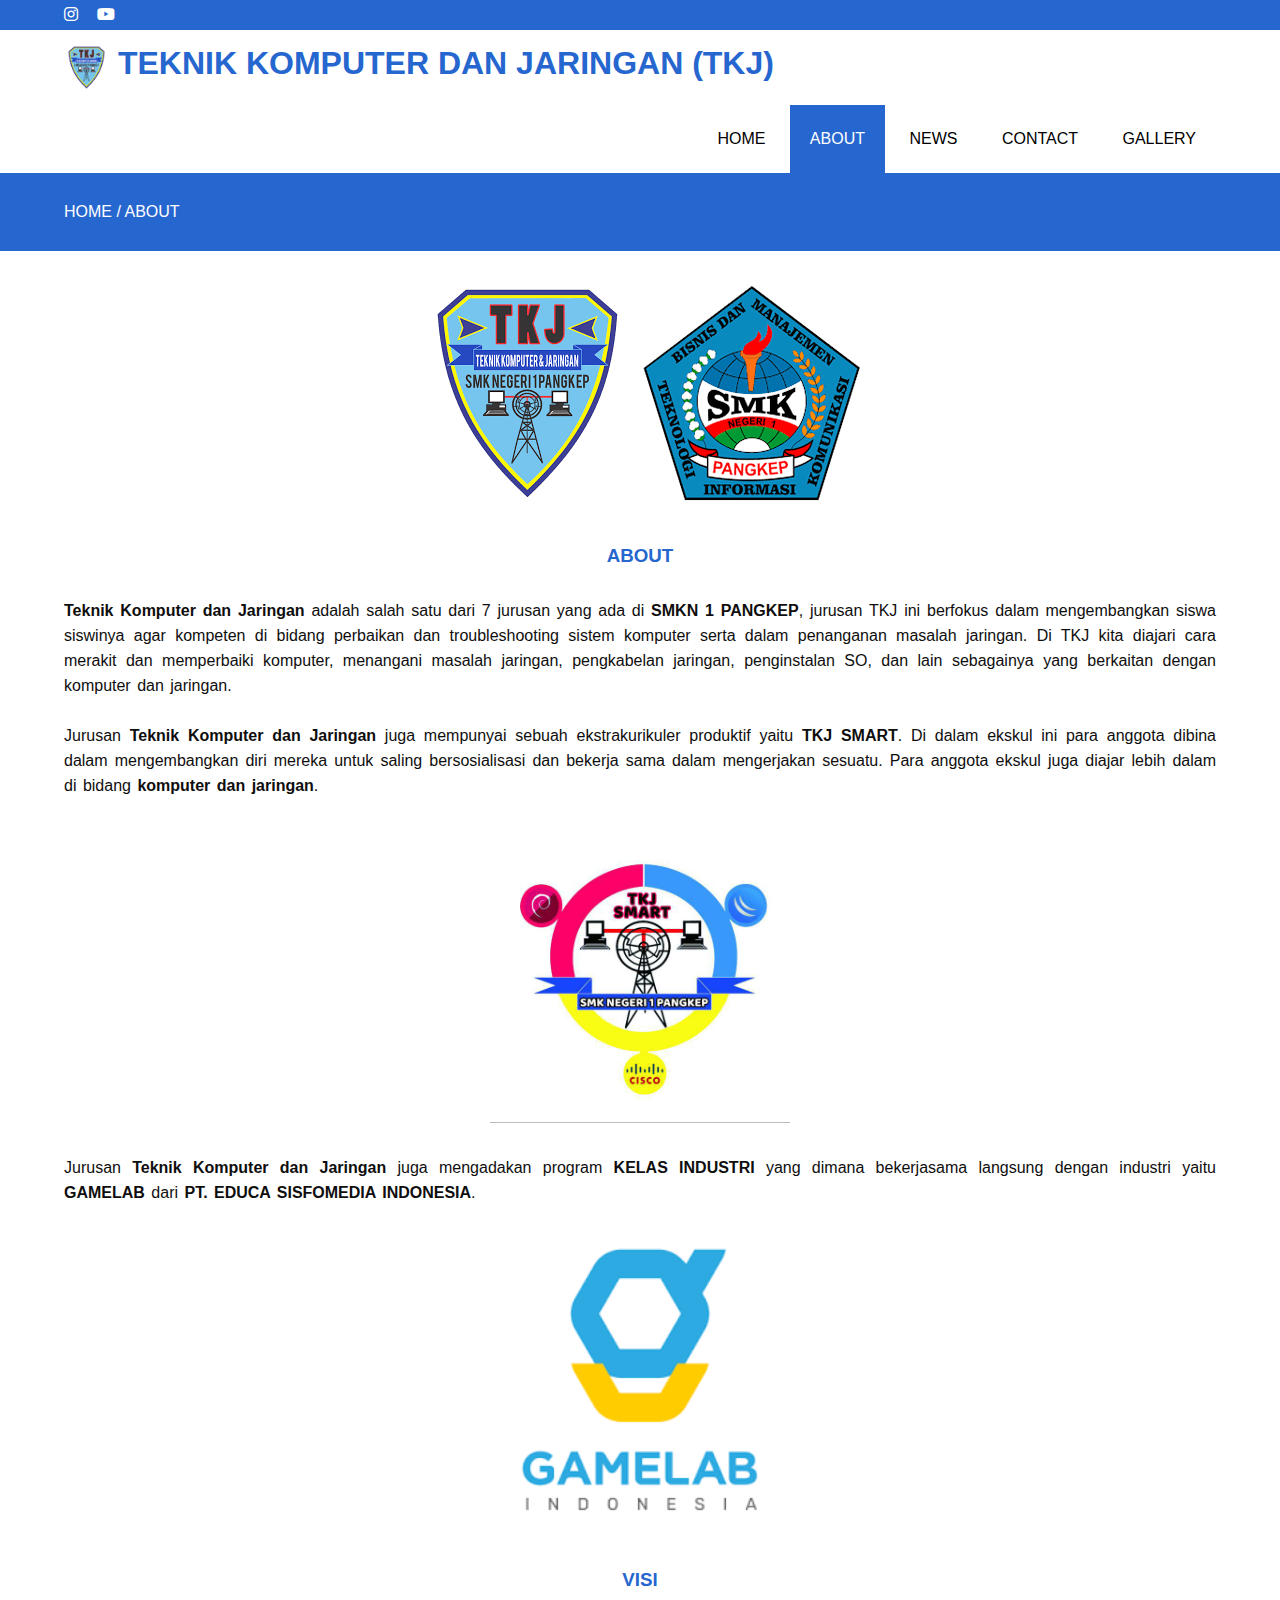
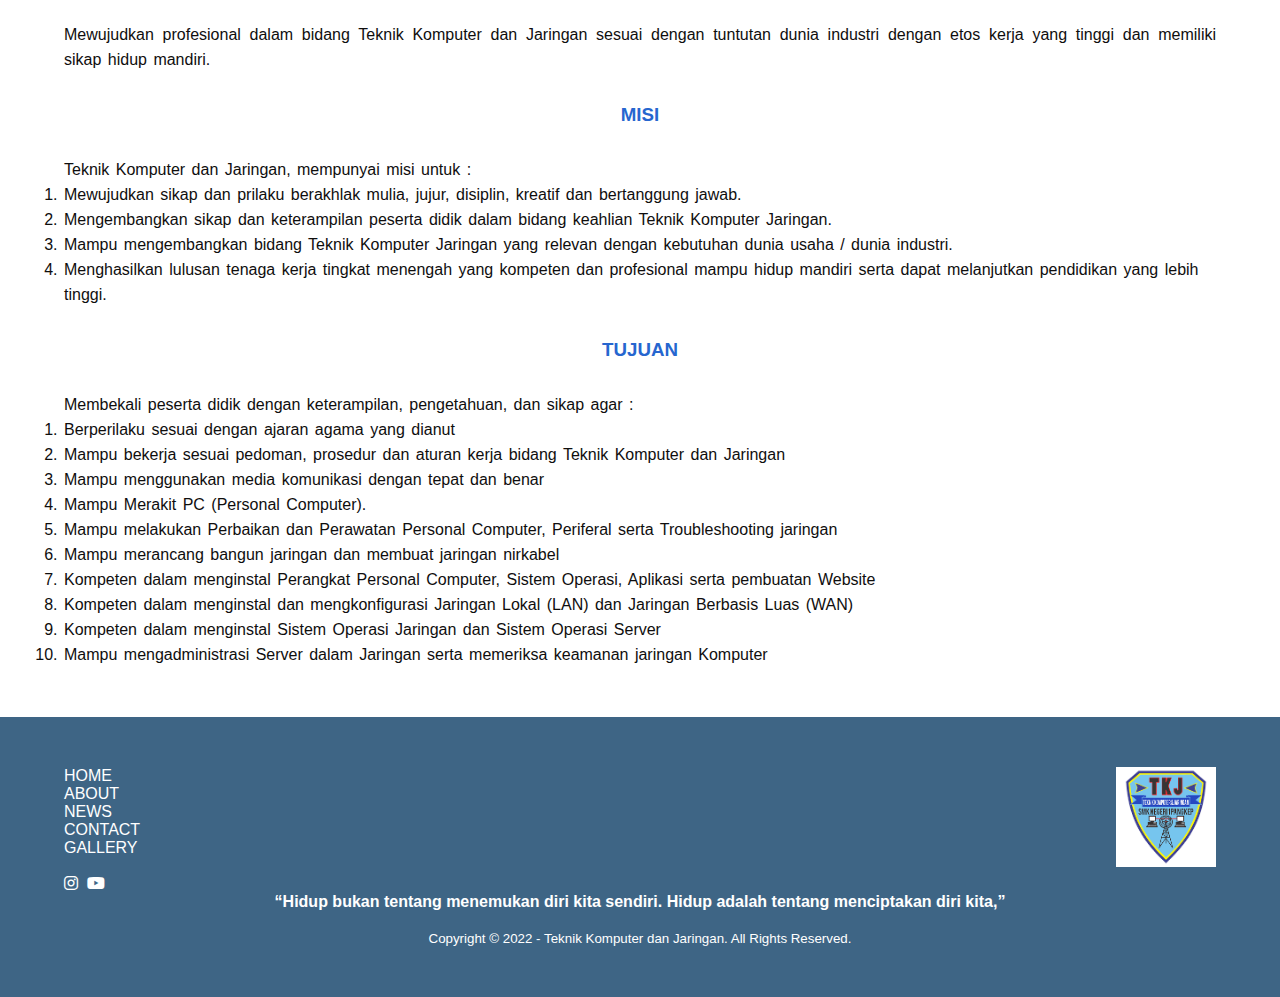
<file: about.html>
<!DOCTYPE html>
<html lang="en">
<head>
    <meta charset="UTF-8">
    <meta http-equiv="X-UA-Compatible" content="IE=edge">
    <meta name="viewport" content="width=device-width, initial-scale=1.0">
    <title>TKJ SMKN 1 PANGKEP</title>
    <link rel="stylesheet" href="style.css">
    <link rel="stylesheet" href="https://cdnjs.cloudflare.com/ajax/libs/font-awesome/6.0.0-beta3/css/all.min.css">
    <script src="https://code.jquery.com/jquery-3.6.0.min.js" integrity="sha256-/xUj+3OJU5yExlq6GSYGSHk7tPXikynS7ogEvDej/m4=" crossorigin="anonymous"></script>
    <style type="text/css">
        .left    { text-align: left;}
        .right   { text-align: right;}
        .center  { text-align: center;}
        .justify { text-align: justify;}
    </style>
</head>
<body>
    <!--loader-->
    <div class="bg-loader">
        <div class="loader"></div>
    </div>

    <!--header-->
    <div class="medsos">
        <div class="container">
            <ul>
                <li><a href="https://www.instagram.com/tkj_smkn1pangkep/"><i class="fab fa-instagram"></i></a></li>
                <li><a href="https://www.youtube.com/channel/UCXN7NGcvweqABl7LKiQ1yIQ"><i class="fab fa-youtube"></i></a></li>
            </ul>
        </div>
    </div>
    <header>
        <div class="container">
            <h1><a href="index.html"> <img src="images/images.png" align="left" width="45px" height="45px">&nbsp;TEKNIK KOMPUTER DAN JARINGAN (TKJ)</a></h1>
            <ul>
                <li><a href="index.html">HOME</a></li>
                <li class="active"><a href="about.html">ABOUT</a></li>
                <li><a href="news.html">NEWS</a></li>
                <li><a href="contact.html">CONTACT</a></li>
                <li><a href="gallery.html">GALLERY</a></li>
            </ul>
        </div>
    </header>
   
    <!--label-->
    <section class="label">
        <div class="container">
            <a href="index.html">HOME / </a><a href="about.html">ABOUT</a> 
        </div>
    </section>

    <!--about-->
    <section class="about">
        <div class="container">
            <center>
                <a href="index.html"><img src="images/images.png"></a><a href="https://smkn1pangkep.web.id/"><img src="images/download (3).png"></a>
            </center>
            <a href="about.htm\"><h3>ABOUT</h3></a>
            <p class="justify"><strong>Teknik Komputer dan Jaringan</strong> adalah salah satu dari 7 jurusan yang ada di <strong>SMKN 1 PANGKEP</strong>, jurusan TKJ ini berfokus dalam mengembangkan siswa siswinya agar kompeten di bidang perbaikan dan troubleshooting sistem komputer serta dalam penanganan masalah jaringan. Di TKJ kita diajari cara merakit dan memperbaiki komputer, menangani masalah jaringan, pengkabelan jaringan, penginstalan SO, dan lain sebagainya yang berkaitan dengan komputer dan jaringan.</p>
            <br>
            <p class="justify">Jurusan <strong>Teknik Komputer dan Jaringan</strong> juga mempunyai sebuah ekstrakurikuler produktif yaitu <strong>TKJ SMART</strong>. Di dalam ekskul ini para anggota dibina dalam mengembangkan diri mereka untuk saling bersosialisasi dan bekerja sama dalam mengerjakan sesuatu. Para anggota ekskul juga diajar lebih dalam di bidang <strong>komputer dan jaringan</strong>.</p>
            <br>
            <center>
                <img src="images/TKJ SMART.jpeg" width="300px" height="300px"></a>
            </center>
            <br>
            <p class="justify">Jurusan <strong>Teknik Komputer dan Jaringan</strong> juga mengadakan program <strong>KELAS INDUSTRI</strong> yang dimana bekerjasama langsung dengan industri yaitu <a href="https://www.gamelab.id/"><strong>GAMELAB</strong></a> dari <strong>PT. EDUCA SISFOMEDIA INDONESIA</strong>.</p>
            <br>
            <center>
                <a href="https://www.gamelab.id/"><img src="images/download.png" width="300px" height="300px"></a>
            </center>
            <h3>VISI</h3>
            <p class="justify">Mewujudkan profesional dalam bidang Teknik Komputer dan Jaringan sesuai dengan tuntutan dunia industri dengan etos kerja yang tinggi dan memiliki sikap hidup mandiri.</p>
            <h3>MISI</h3>
            <p>Teknik Komputer dan Jaringan, mempunyai misi untuk :</p>
            <ol>
                <li>Mewujudkan sikap dan prilaku berakhlak mulia, jujur, disiplin, kreatif dan bertanggung jawab.</li>
                <li>Mengembangkan sikap dan keterampilan peserta didik dalam bidang keahlian Teknik Komputer Jaringan.</li>
                <li>Mampu mengembangkan bidang Teknik Komputer Jaringan yang relevan dengan kebutuhan dunia usaha / dunia industri.</li>
                <li>Menghasilkan lulusan tenaga kerja tingkat menengah yang kompeten dan profesional mampu hidup mandiri serta dapat melanjutkan pendidikan yang lebih tinggi.</li>
            </ol>
            <h3>TUJUAN</h3>
            <p>Membekali peserta didik dengan keterampilan, pengetahuan, dan sikap agar :</p>
            <ol>
                <li>Berperilaku sesuai dengan ajaran agama yang dianut</li>
                <li>Mampu bekerja sesuai pedoman, prosedur dan aturan kerja bidang Teknik Komputer dan Jaringan</li>
                <li>Mampu menggunakan media komunikasi dengan tepat dan benar</li>
                <li>Mampu Merakit PC (Personal Computer).</li>
                <li>Mampu melakukan Perbaikan dan Perawatan Personal Computer, Periferal serta Troubleshooting jaringan</li>
                <li>Mampu merancang bangun jaringan dan membuat jaringan nirkabel</li>
                <li>Kompeten dalam menginstal Perangkat Personal Computer, Sistem Operasi, Aplikasi serta pembuatan Website</li>
                <li>Kompeten dalam menginstal dan mengkonfigurasi Jaringan Lokal (LAN) dan Jaringan Berbasis Luas (WAN)</li>
                <li>Kompeten dalam menginstal Sistem Operasi Jaringan dan Sistem Operasi Server</li>
                <li>Mampu mengadministrasi Server dalam Jaringan serta memeriksa keamanan jaringan Komputer</li>
                    
                    
            </ol>
        </div>
    </section>

    <!--footer-->
    <footer>
        <div class="container">
            <ul>
                <a href="index.html"> <img src="images/images.png" width="100px" height="100px" align="right"></a> 
                <a href="index.html">HOME</a></p>
                <a href="about.html">ABOUT</a></p>
                <a href="news.html">NEWS</a></p>
                <a href="contact.html">CONTACT</a></p> 
                <a href="gallery.html">GALLERY</a></p>
                <br>
                <a href="https://www.instagram.com/tkj_smkn1pangkep/"><i class="fab fa-instagram"></i></a>&nbsp;
                <a href="https://www.youtube.com/channel/UCXN7NGcvweqABl7LKiQ1yIQ"><i class="fab fa-youtube"></i></a>          
            </ul>
                <p><strong>“Hidup bukan tentang menemukan diri kita sendiri. Hidup adalah tentang menciptakan diri kita,”</strong></p>
                <br>
                <small>Copyright &copy; 2022 - <a href="index.html">Teknik Komputer dan Jaringan.</a> All Rights Reserved.</small>
        </div>
    </footer>

    <script type="text/javascript">
        $(document).ready(function(){
            $(".bg-loader").hide()
        })
    </script>
</body>
</html>
</file>
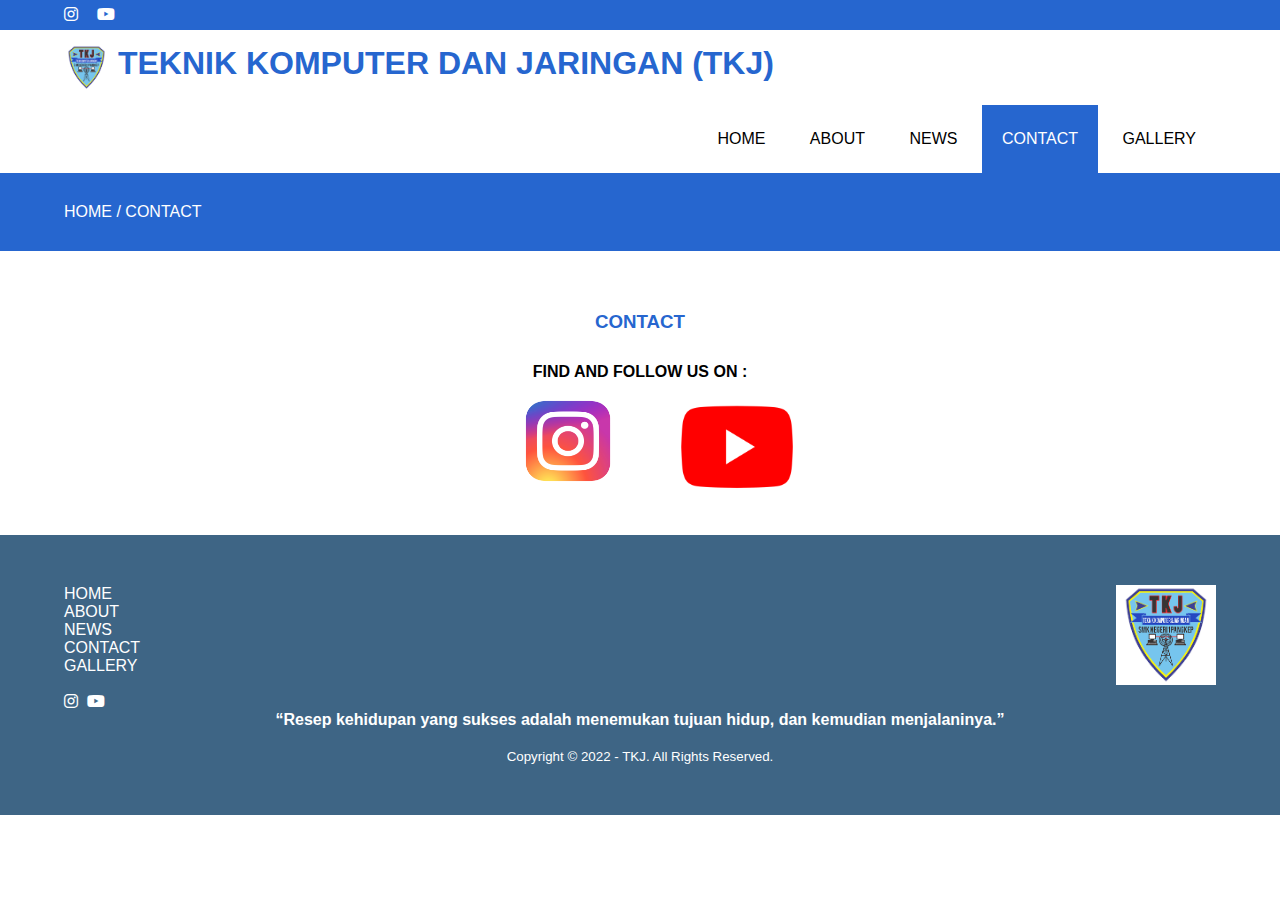
<file: contact.html>
<!DOCTYPE html>
<html lang="en">
<head>
    <meta charset="UTF-8">
    <meta http-equiv="X-UA-Compatible" content="IE=edge">
    <meta name="viewport" content="width=device-width, initial-scale=1.0">
    <title>TKJ SMKN 1 PANGKEP</title>
    <link rel="stylesheet" href="style.css">
    <link rel="stylesheet" href="https://cdnjs.cloudflare.com/ajax/libs/font-awesome/6.0.0-beta3/css/all.min.css">
    <script src="https://code.jquery.com/jquery-3.6.0.min.js" integrity="sha256-/xUj+3OJU5yExlq6GSYGSHk7tPXikynS7ogEvDej/m4=" crossorigin="anonymous"></script>
</head>
<body>
    <!--loader-->
    <div class="bg-loader">
        <div class="loader"></div>
    </div>

    <!--header-->
    <div class="medsos">
        <div class="container">
            <ul>
                <li><a href="https://www.instagram.com/tkj_smkn1pangkep/"><i class="fab fa-instagram"></i></a></li>
                <li><a href="https://www.youtube.com/channel/UCXN7NGcvweqABl7LKiQ1yIQ"><i class="fab fa-youtube"></i></a></li>
            </ul>
        </div>
    </div>
    <header>
        <div class="container">
            <h1><a href="index.html"> <img src="images/images.png" align="left" width="45px" height="45px">&nbsp;TEKNIK KOMPUTER DAN JARINGAN (TKJ)</a></h1>
            <ul>
                <li><a href="index.html">HOME</a></li>
                <li><a href="about.html">ABOUT</a></li>
                <li><a href="news.html">NEWS</a></li>
                <li class="active"><a href="contact.html">CONTACT</a></li>
                <li><a href="gallery.html">GALLERY</a></li>
            </ul>
        </div>
    </header>

    <!--label-->
    <section class="label">
        <div class="container">
            <a href="index.html">HOME / </a><a href="contact.html">CONTACT</a> 
        </div>
    </section>

    <!--contact-->
    <section class="contact">
        <div class="container">
            <a href="contact.html"><h3>CONTACT</h3></a>
            <center>
                <p><strong>FIND AND FOLLOW US ON :</strong></p>
                <a href="https://www.instagram.com/tkj_smkn1pangkep/"><img src="images/Instagram-Logo.wine.png" width="190px" height="120px"></a> <a href="https://www.youtube.com/channel/UCXN7NGcvweqABl7LKiQ1yIQ"><img src="images/Logo Youtube.png" width="140px" height="110px"></a>
            </center>
        </div>
    </section>

    <!--footer-->
    <footer>
        <div class="container">
            <ul>
                <a href="index.html"> <img src="images/images.png" width="100px" height="100px" align="right"></a> 
                <a href="index.html">HOME</a></p>
                <a href="about.html">ABOUT</a></p>
                <a href="news.html">NEWS</a></p>
                <a href="contact.html">CONTACT</a></p> 
                <a href="gallery.html">GALLERY</a></p>
                <br>
                <a href="https://www.instagram.com/tkj_smkn1pangkep/"><i class="fab fa-instagram"></i></a>&nbsp;
                <a href="https://www.youtube.com/channel/UCXN7NGcvweqABl7LKiQ1yIQ"><i class="fab fa-youtube"></i></a>          
            </ul>
                <p><strong>“Resep kehidupan yang sukses adalah menemukan tujuan hidup, dan kemudian menjalaninya.”</strong></p>
                <br>
                <small>Copyright &copy; 2022 - <a href="index.html">TKJ.</a> All Rights Reserved.</small>
        </div>
    </footer>

    <script type="text/javascript">
        $(document).ready(function(){
            $(".bg-loader").hide()
        })
    </script>
</body>
</html>
</file>
<file: style.css>
* {
    padding: 0;
    margin: 0;
    font-family: 'Segoe UI', Tahoma, Geneva, Verdana, sans-serif;
}
a {
    color: inherit;
    text-decoration: none;
}
.medsos {
    padding: 6px 0;
    background-color: #2666CF;
}
.medsos ul li {
    display: inline-block;
    color: white;
    margin-right: 15px;
}
.container {
    width: 90%;
    margin: 0 auto;
}
.container::after {
    content:'';
    display: block;
    clear: both;
}
header h1 {
    float: left;
    padding: 15px 0;
    color: #2666CF;
}
header ul {
    float: right;
}
header ul li {
    display: inline-block;
}
header ul li a {
    padding: 25px 20px;
    display: inline-block;
}
header ul li a:hover {
    background-color: #2666CF;
    color: white;
}
.active {
    background-color: #2666CF;
    color: white;
}
.banner {
    height: 60vh;
    background-image: url(images/marvin-meyer-SYTO3xs06fU-unsplash.jpg);
    background-size: cover;
    position: relative;
    display: flex;
    justify-content: center;
    align-items: center;
}
.banner:after {
    content: '';
    display: block;
    position: absolute;
    top: 0;
    left: 0;
    right: 0;
    bottom: 0;
}
.banner h2 {
    color: #ffffff;
    z-index: 1;
    padding: 20px 25px;
    border: 3px solid #fff;
}
section {
    padding: 30px 0;
}
section h3 {
    text-align: center;
    padding: 30px 0;
    color: #2666CF;
}
.about, .news p {
    color: #0f0e0e;
    word-spacing: 2px;
    line-height: 25px;
    margin-bottom: 20px;
}
footer {
    padding: 50px 0;
    background-color: #3e6585;
    color: white;
    text-align: center;
}
footer ul {
    text-align: left;
}
.bg-loader {
    background-color: #b1b1b1;
    position: fixed;
    top: 0;
    left: 0;
    right: 0;
    bottom: 0;
    z-index: 9999;
    display: flex;
    justify-content: center;
    align-items: center;
}
.bg-loader .loader {
    width: 100px;
    height: 100px;
    border: 3px solid white;
    border-radius: 50%;
    border-top-color: #2666CF ;
    border-right-color: #2666CF ;
    border-bottom-color: #2666CF ;
    animation: muter .8s linear infinite;
}
.label {
    background-color: #2666CF;
    color: white;
}
.slide {
    max-width: auto;
    height: 550px;
    display: flex;
    justify-content: center;
    align-items: center;
    position: relative;
}
.slide1,.slide2,.slide3 {
    position: absolute;
    width: 800px;
    height: 500px;
}
.slide1 {
    background: url(images/249758640_207206304750485_8934429242340081445_n.jpg) no-repeat center;
    background-size: cover;
    animation: fade 10s infinite;
    -webkit-animation: fade 10s infinite;
}
.slide2 {
    background: url(images/249843934_277787957576558_1254344986532542525_n.jpg) no-repeat center;
    background-size: cover;
    animation: fade2 10s infinite;
    -webkit-animation: fade2 10s infinite;
}
.slide3 {
    background: url(images/249859142_213871010817503_3392216159210906572_n.jpg) no-repeat center;
    background-size: cover;
    animation: fade3 10s infinite;
    -webkit-animation: fade3 10s infinite;
}
@keyframes fade {
    0%{opacity: 1;}
    33.333% {opacity: 0;}
    66.666% {opacity: 0;}
    100% {opacity: 1;}
}
@keyframes fade2 {
    0%{opacity: 0;}
    33.333% {opacity: 1;}
    66.666% {opacity: 0;}
    100% {opacity: 0;}
}
@keyframes fade3 {
    0%{opacity: 0;}
    33.333% {opacity: 0;}
    66.666% {opacity: 1;}
    100% {opacity: 0;}
}
@keyframes muter {
    100% {
        transform: rotate(360deg);
    }
}
</file>
